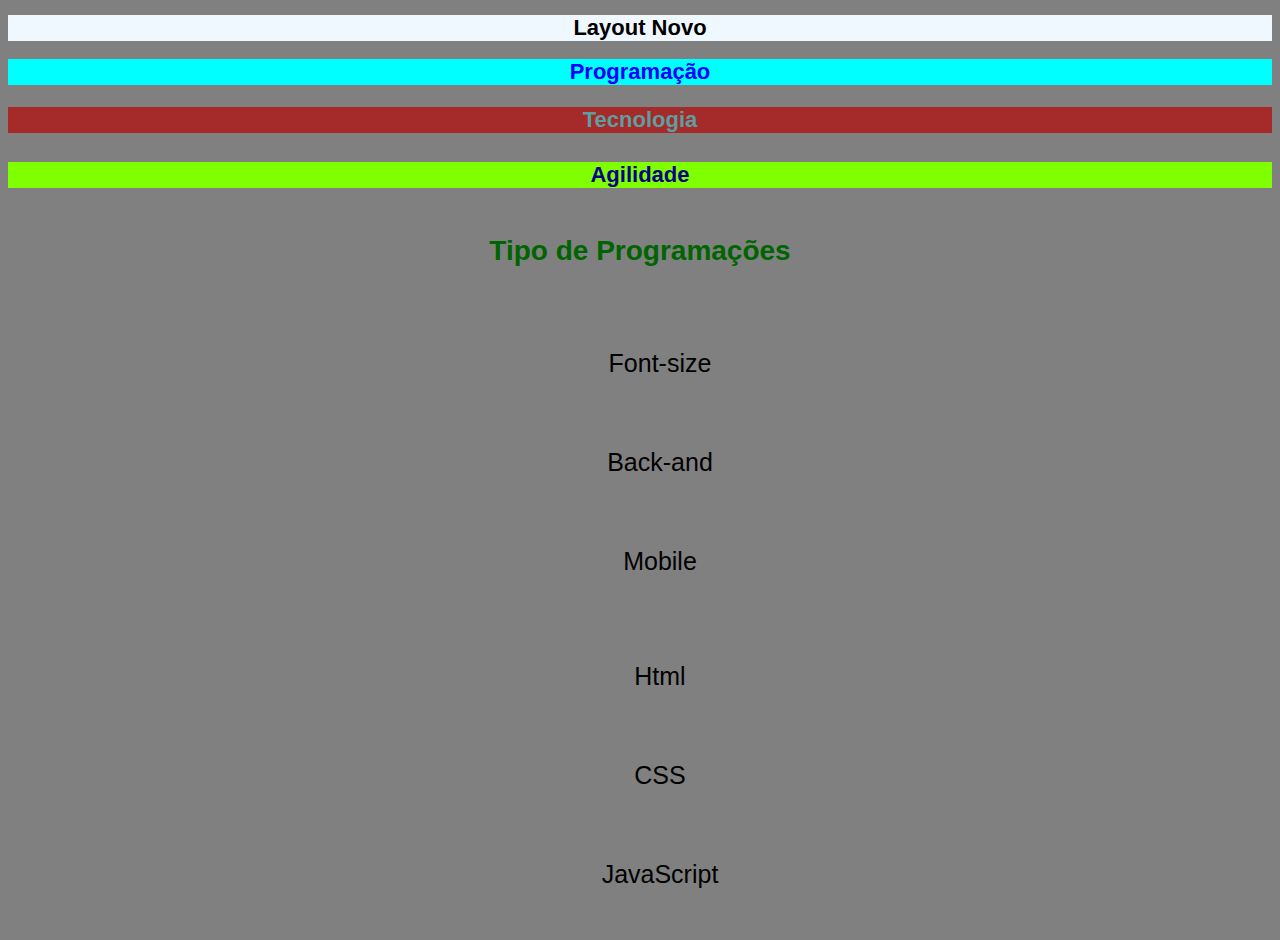
<file: layout.html>
<!DOCTYPE html>
<html lang=" pt-br">
<head>
    <meta charset="UTF-8">
    <meta http-equiv="X-UA-Compatible" content="IE=edge">
    <meta name="viewport" content="width=device-width, initial-scale=1.0">
    <title>Meu Layout</title>
    <link rel="stylesheet" href="assets/css/style.css">
</head>
<body>
    <div>
        <h1>Layout Novo</h1>
        <h2>Programação</h2>
        <h3>Tecnologia</h3>
        <h4>Agilidade</h4>
        <h5>Tipo de Programações</h5>
            <ul style="list-style: none;">
                <li>Font-size</li>
                <li>Back-and</li>
                <li>Mobile</li>
            </ul>
            <ol style="list-style: none;">
                <li>Html</li>
                <li>CSS</li>
                <li>JavaScript</li>
            </ol>
    </div>
</body>
</html>
</file>
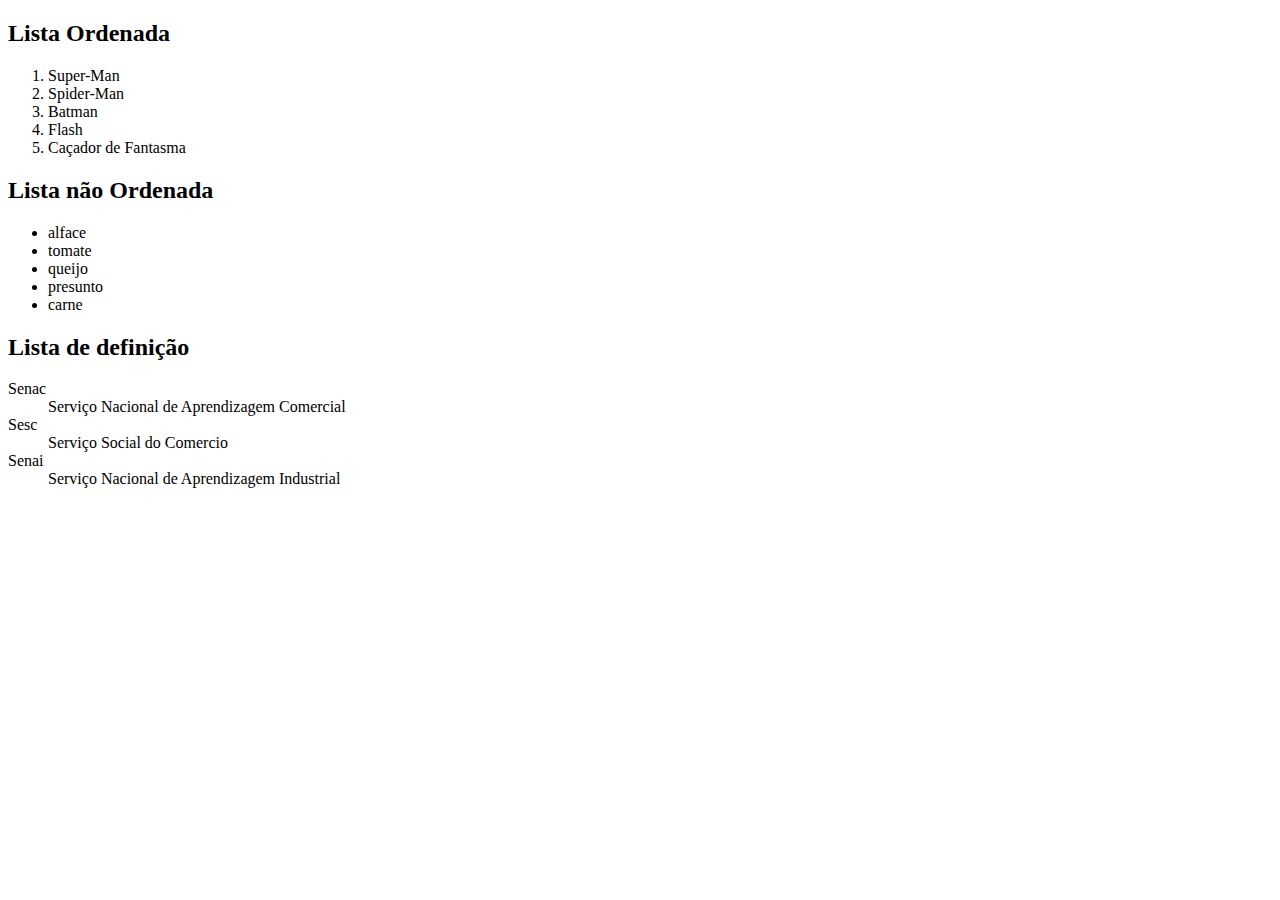
<file: lista.html>
<!DOCTYPE html>
<html lang="pt-br">
<head>
    <meta charset="UTF-8">
    <meta http-equiv="X-UA-Compatible" content="IE=edge">
    <meta name="viewport" content="width=device-width, initial-scale=1.0">
    <title>Operando com Listas</title>
</head>
<body>
    <h2>Lista Ordenada</h2>
    <ol>
        <li>Super-Man</li>
        <li>Spider-Man</li>
        <li>Batman</li>
        <li>Flash</li>
        <li>Caçador de Fantasma</li>
    </ol>
    <h2>Lista não Ordenada</h2>
    <ul>
        <li>alface</li>
        <li>tomate</li>
        <li>queijo</li>
        <li>presunto</li>
        <li>carne</li>
    </ul>
    <h2>Lista de definição</h2>
    <dl>
        <dt>Senac</dt>
        <dd>Serviço Nacional de Aprendizagem Comercial</dd>
        <dt>Sesc</dt>
        <dd>Serviço Social do Comercio</dd>
        <dt>Senai</dt>
        <dd>Serviço Nacional de Aprendizagem Industrial</dd>
    </dl>
</body>
</html>
</file>
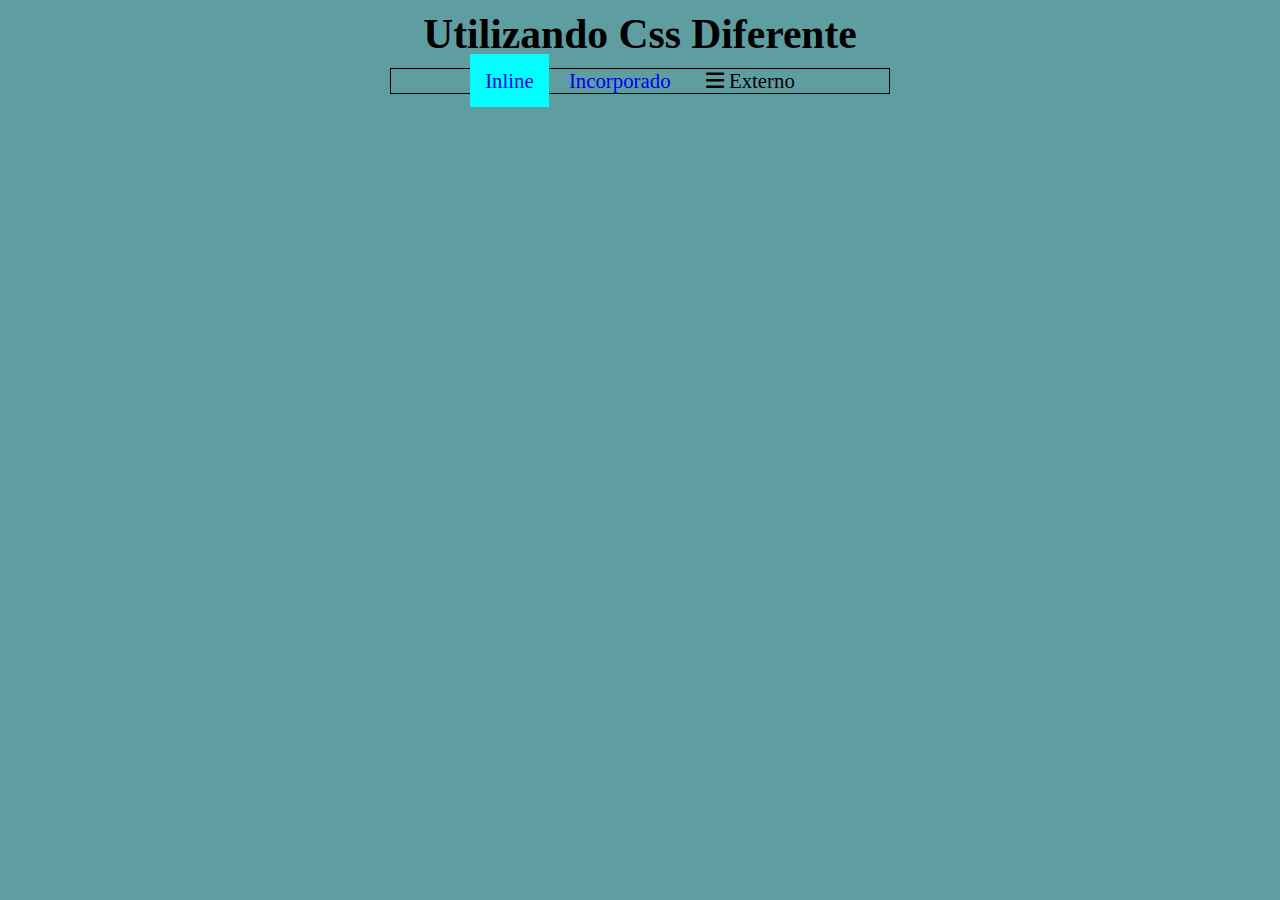
<file: style.html>
<!DOCTYPE html>
<html lang="en">
<head>
    <meta charset="UTF-8">
    <meta http-equiv="X-UA-Compatible" content="IE=edge">
    <meta name="viewport" content="width=device-width, initial-scale=1.0">
    <title>Document</title>
    <link rel="stylesheet" href="fontawesome/css/all.css">
    <style>
        *{
            margin:0;
            padding: 0;
        }
        a{
            text-decoration: none;
        }
        body{
            font-size: 1.3rem;
            box-sizing: border-box;
        }
        h1{
            margin: 10px;
            text-align: center;
        }
        ul{
            border: 1px;
            border-style: solid;
            padding: 0;
            text-align: center;
        }
        li:first-child{
            background-color: aqua;
        }
        li{
            display: inline;
            padding: 15px;
        
        }
    </style>
</head>
<body style="background-color: cadetblue; width: 500px; margin: auto;">
    <h1> Utilizando Css Diferente</h1>
    <ul style="list-style: none;">
        <li><a href="#">Inline</a></li>
        <li><a href="#">Incorporado</a></li>
        <li><i class="fa-solid fa-bars"></i> Externo</li>
    </ul>

    
    
</body>
</html>
</file>
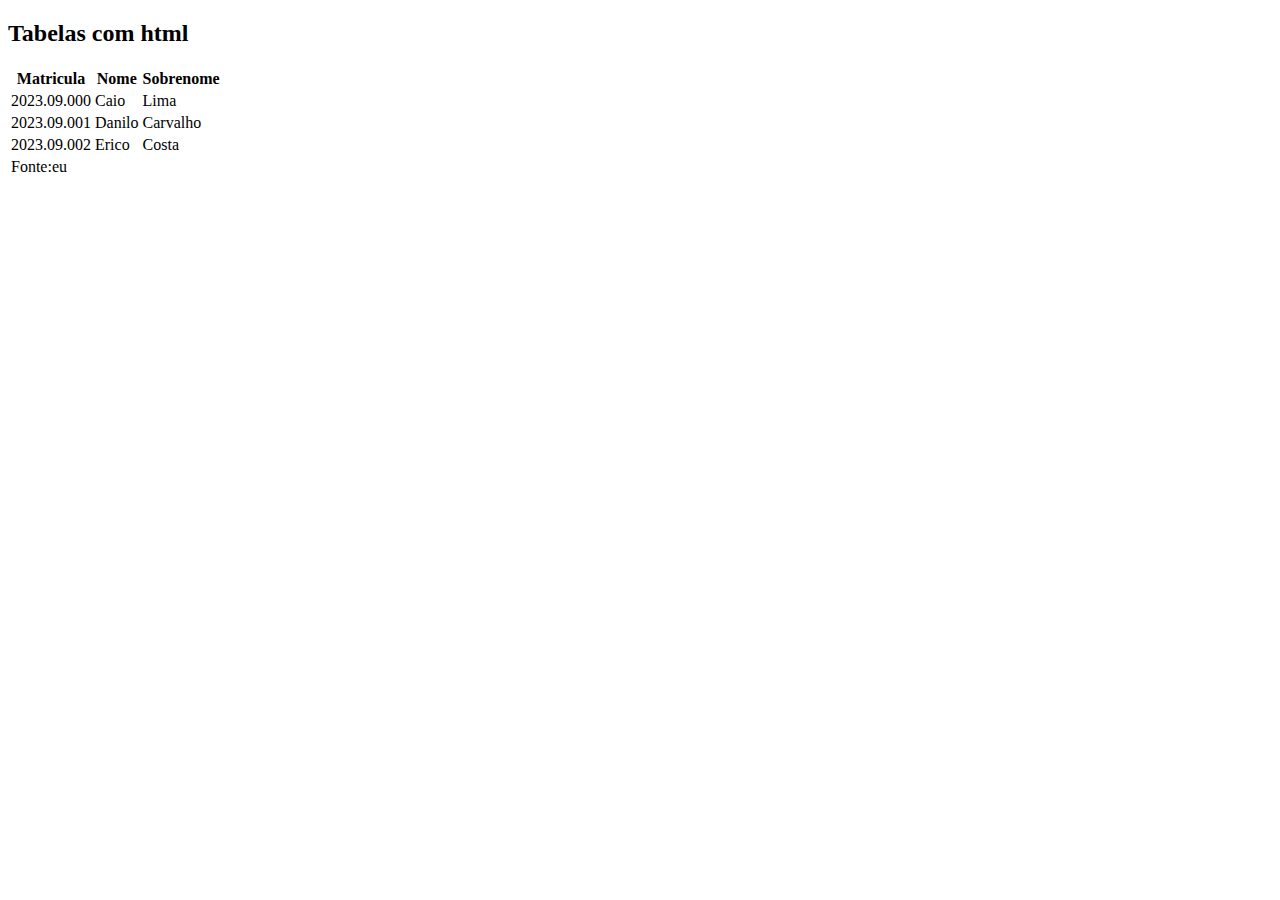
<file: tabela.html>
<!DOCTYPE html>
<html lang="pt-br">
<head>
    <meta charset="UTF-8">
    <meta http-equiv="X-UA-Compatible" content="IE=edge">
    <meta name="viewport" content="width=device-width, initial-scale=1.0">
    <title>Trabalhando com Tabelas</title>
</head>
<body>
    <h2>Tabelas com html</h2>
    <table>
        <thead>
        <tr>
            <th>Matricula</th>
            <th>Nome</th>
            <th>Sobrenome</th>
        </tr>
        </thead>
        <tbody>
        <tr>
            <td>2023.09.000</td>
            <td>Caio</td>
            <td>Lima</td>
        </tr>
        <tr>
            <td>2023.09.001</td>
            <td>Danilo</td>
            <td>Carvalho</td>
        </tr>
        <tr>
            <td>2023.09.002</td>
            <td>Erico</td>
            <td>Costa</td>
        </tr>
        </tbody>
        <thead>
            <tr>
                <td>
                    Fonte:eu
                </td>
            </tr>
        </thead>
    </table>
</body>
</html>
</file>
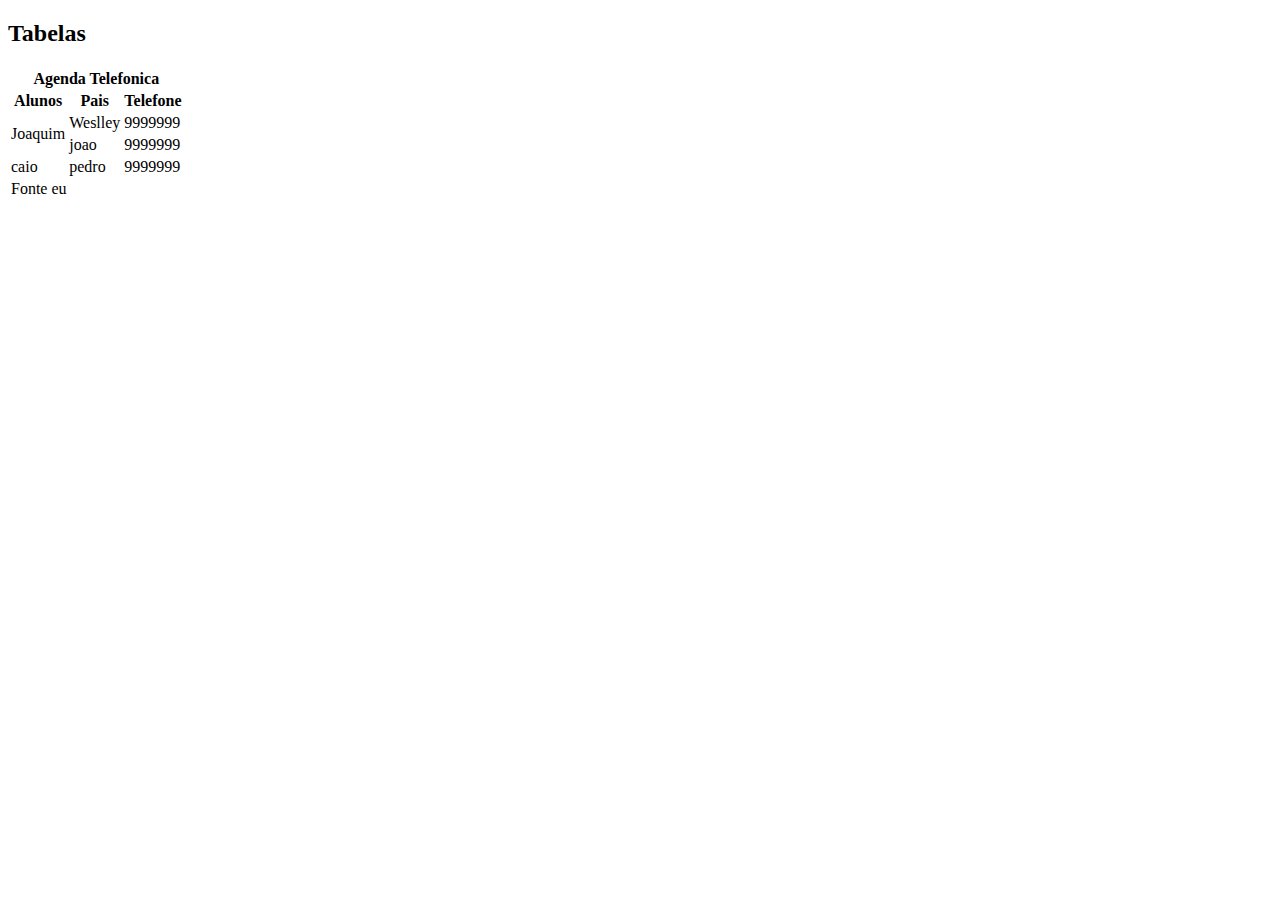
<file: tabelacomlinha.html>
<!DOCTYPE html>
<html lang="en">
<head>
    <meta charset="UTF-8">
    <meta http-equiv="X-UA-Compatible" content="IE=edge">
    <meta name="viewport" content="width=device-width, initial-scale=1.0">
    <title>Tabela com Linha</title>
</head>
<body>
    <h2>Tabelas</h2>
    <table>
    <thead>
        <tr>
            <th colspan="3">Agenda Telefonica</th>
    <div>
           </tr>
        <tr>
            <th>Alunos</th>
            <th>Pais</th>
            <th>Telefone</th>
        </tr>
        </thead>
        <tbody>
        <tr>
            <td rowspan="2">Joaquim</td>
            <td>Weslley</td>
            <td>9999999</td>
        </tr>
        <tr>
            <td>joao</td>
            <td>9999999</td>
        </tr>
        <tr>
            <td>caio</td>
            <td>pedro</td>
            <td>9999999</td>
        </tr>
        </tbody>
        <thead>
            <tr>
                <td colspan="3">
                    Fonte eu
                </td>
            </tr>
        </thead>
    </thead>
    </table> 
    </div>    
</body>
</html>
</file>
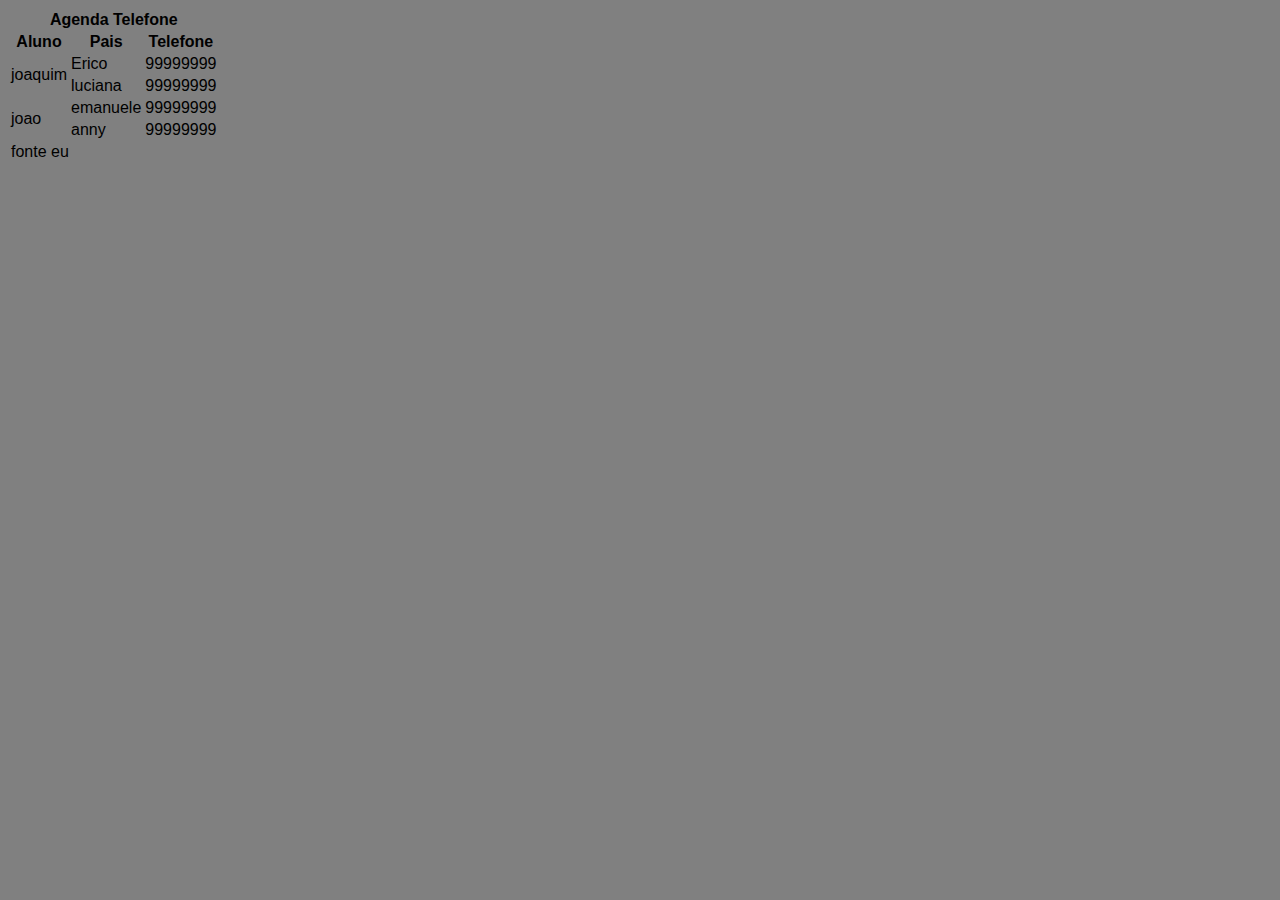
<file: tabelaprof.html>
<!DOCTYPE html>
<html lang="en">
<head>
    <meta charset="UTF-8">
    <meta http-equiv="X-UA-Compatible" content="IE=edge">
    <meta name="viewport" content="width=device-width, initial-scale=1.0">
    <title>Document</title>
    <link rel="StyleSheet" href="assets/css/style.css"/>
</head>
<body>
<div class="tabela">    
    <table>
    <thead>
        <tr>
            <th colspan="3">Agenda Telefone</th>
        </tr>
        <tr>
            <th>Aluno</th>
            <th>Pais</th>
            <th>Telefone</th>
        </tr>
    </thead>
    <tbody>
        <tr>
            <td rowspan="2">joaquim</td>
            <td>Erico</td>
            <td>99999999</td>
        </tr>
        <tr>
            <td>luciana</td>
            <td>99999999</td>
        </tr>
        <tr>
            <td rowspan="2">joao</td>
            <td>emanuele</td>
            <td>99999999</td>
        </tr>
        <tr>
            <td>anny</td>
            <td>99999999</td>
        </tr>
    </tbody>
    <tfoot>
       <tr>
          <td colspan="3">fonte eu</td>
        </tr>
    </tfoot>
    </table>
</div>   
</body>
</html>
</file>
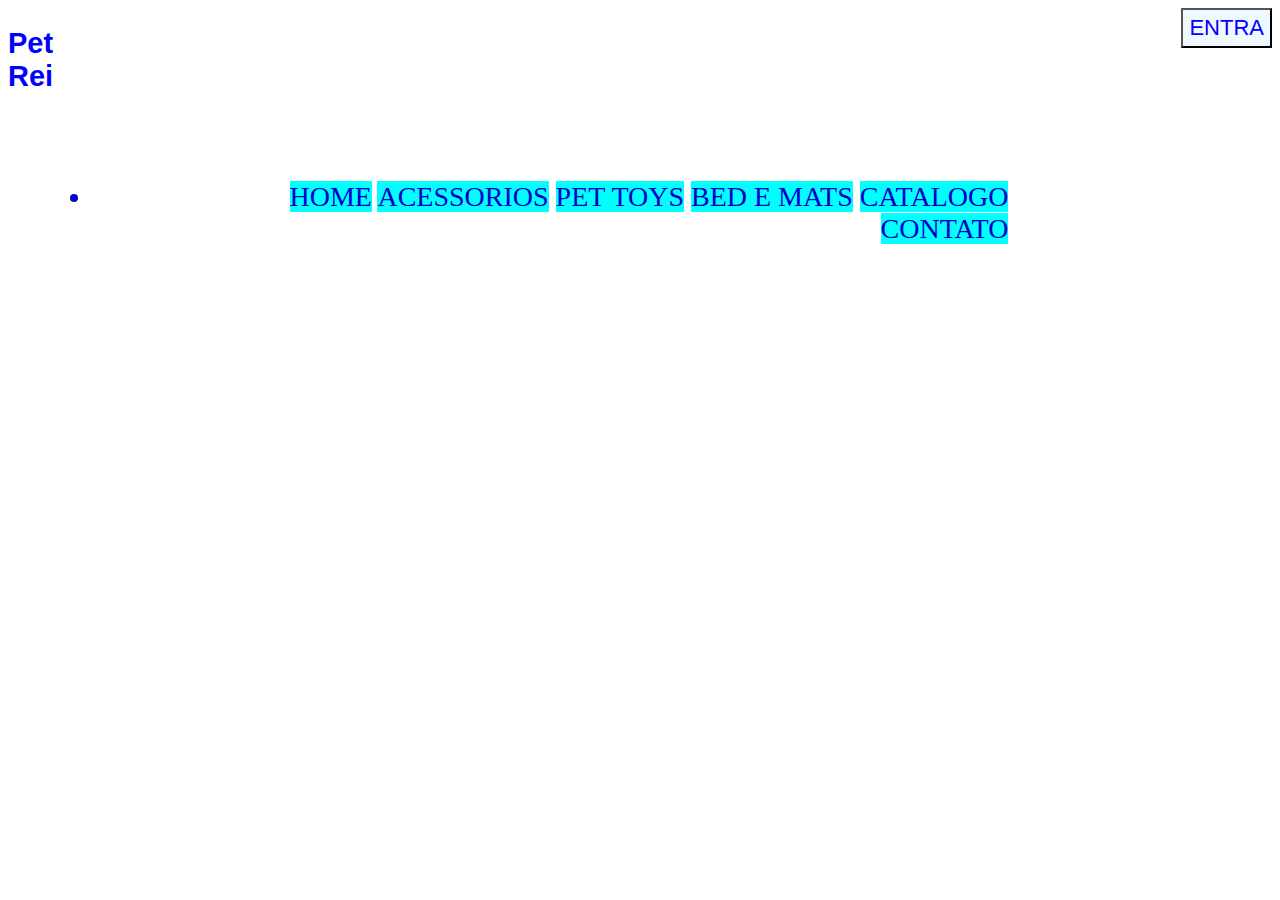
<file: petshop/petshop.html>
<!DOCTYPE html>
<html lang="en">
<head>
    <meta charset="UTF-8">
    <meta http-equiv="X-UA-Compatible" content="IE=edge">
    <meta name="viewport" content="width=device-width, initial-scale=1.0">
    <title>Site Destinado aos Animais</title>
    <link rel="stylesheet" href="petshop.css">
</head>
<body>
    <h1>Pet Rei</h1>
    <li>
        <ui>HOME</ui>
        <ui>ACESSORIOS</ui>
        <ui>PET TOYS</ui>
        <ui>BED E MATS</ui>
        <ui>CATALOGO</ui>
        <ui>CONTATO</ui>
    </li>
    <button>ENTRA</button>
</body>
</html>
</file>
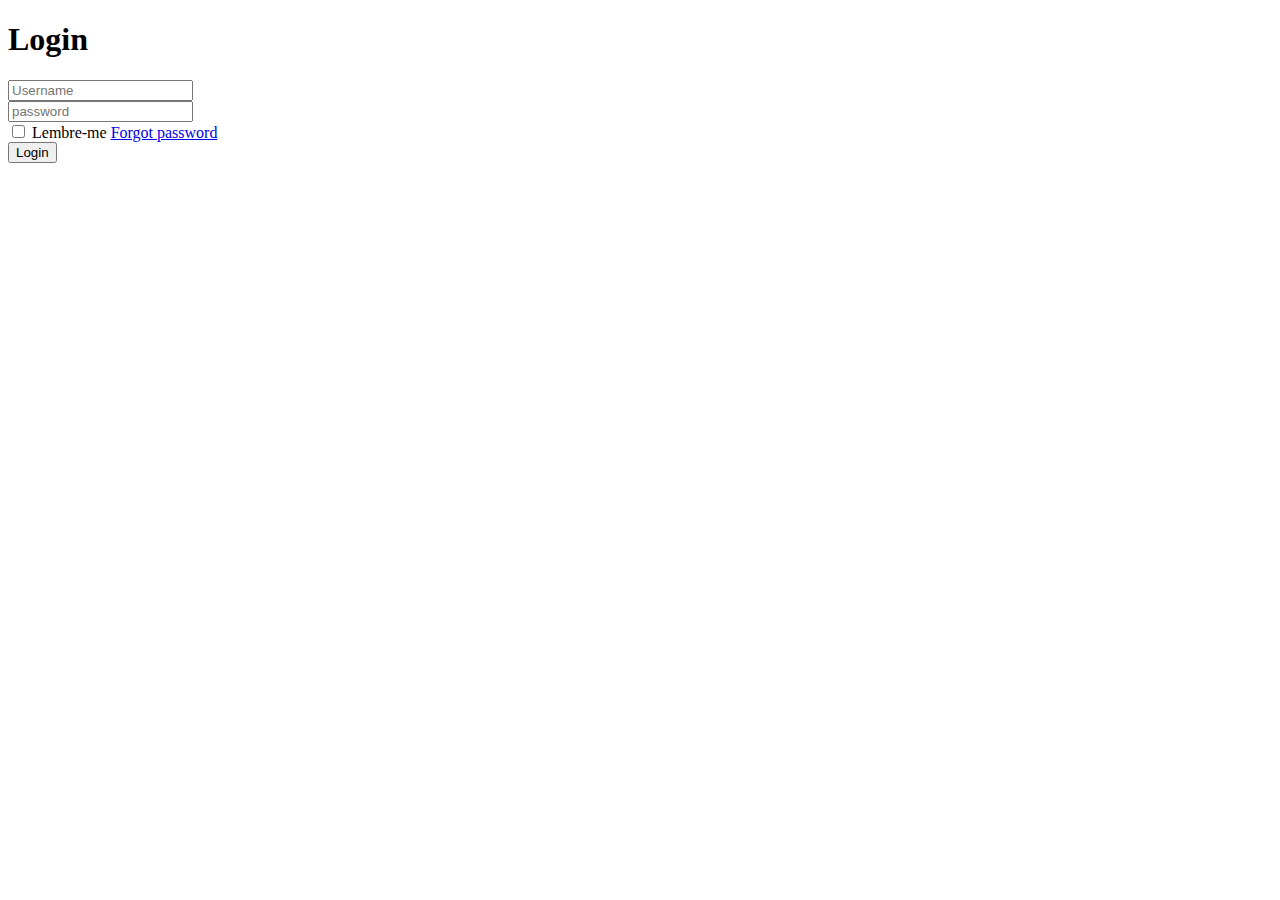
<file: youtube/youtube.html>
<!DOCTYPE html>
<html lang="en">
<head>
    <meta charset="UTF-8">
    <meta http-equiv="X-UA-Compatible" content="IE=edge">
    <meta name="viewport" content="width=device-width, initial-scale=1.0">
    <title>Document</title>
</head>
<body>
    <div class="wra">
        <form action="">
            <h1>Login</h1>
            <div class="input-box">
                <input type="text" placeholder="Username" required>
            </div>
            <div class="input-box">
                <input type="password" placeholder="password" required>
            </div>

            <div class="remember-forgot">
                <label><input type="checkbox"> Lembre-me</label>
                <a href="#">Forgot password</a>
            </div>

            <button type="submit" class="btn">Login</button>
        </form>
    </div>
</body>
</html>
</file>
<file: assets/css/style.css>
body {
    background-color: gray;
    color:black;
    font-family:'Gill Sans', 'Gill Sans MT', Calibri, 'Trebuchet MS', sans-serif;
}


h1 {
    background-color: aliceblue;
    font-size: 22px;
    text-align: center;
}

h2 {
    background-color: aqua;
    color: blue;
    font-size: 22px;
    text-align: center;
}

h3 {
    background-color: brown;
    color: cadetblue;
    font-size: 22px;
    text-align: center;
}

h4 {
    background-color: chartreuse;
    color: darkblue;
    font-size: 22px;
    text-align: center;
}

h5 {
    text-align: center;
    font-family: Arial, Helvetica, sans-serif;
    font-size: 28px;
    color: darkgreen;
}
li {
    padding: 35px;
    text-align: center;
    font-family: Verdana, Geneva, Tahoma, sans-serif;
    font-size: 25px;
}
</file>
<file: petshop/petshop.css>
body {
    background: url('https://st2.depositphotos.com/1606449/7516/i/450/depositphotos_75163555-stock-photo-cats-and-dogs-hanging-paws.jpg');
    display: flex;
}

li {
   text-align: end;
   color:mediumblue;
   font-size: 28px;
   margin: top;
   padding: 173px;
}

ui {
    background-color: aqua;
}

h1 {
    color: blue;
    font-size: 29px;
    font-family: 'Trebuchet MS', 'Lucida Sans Unicode', 'Lucida Grande', 'Lucida Sans', Arial, sans-serif;
}

button {
    width: 98px;
    height: 40px;
    font-size: 22px;
    color:blue;
    background-color:aliceblue;
    margin: end;
}
</file>
